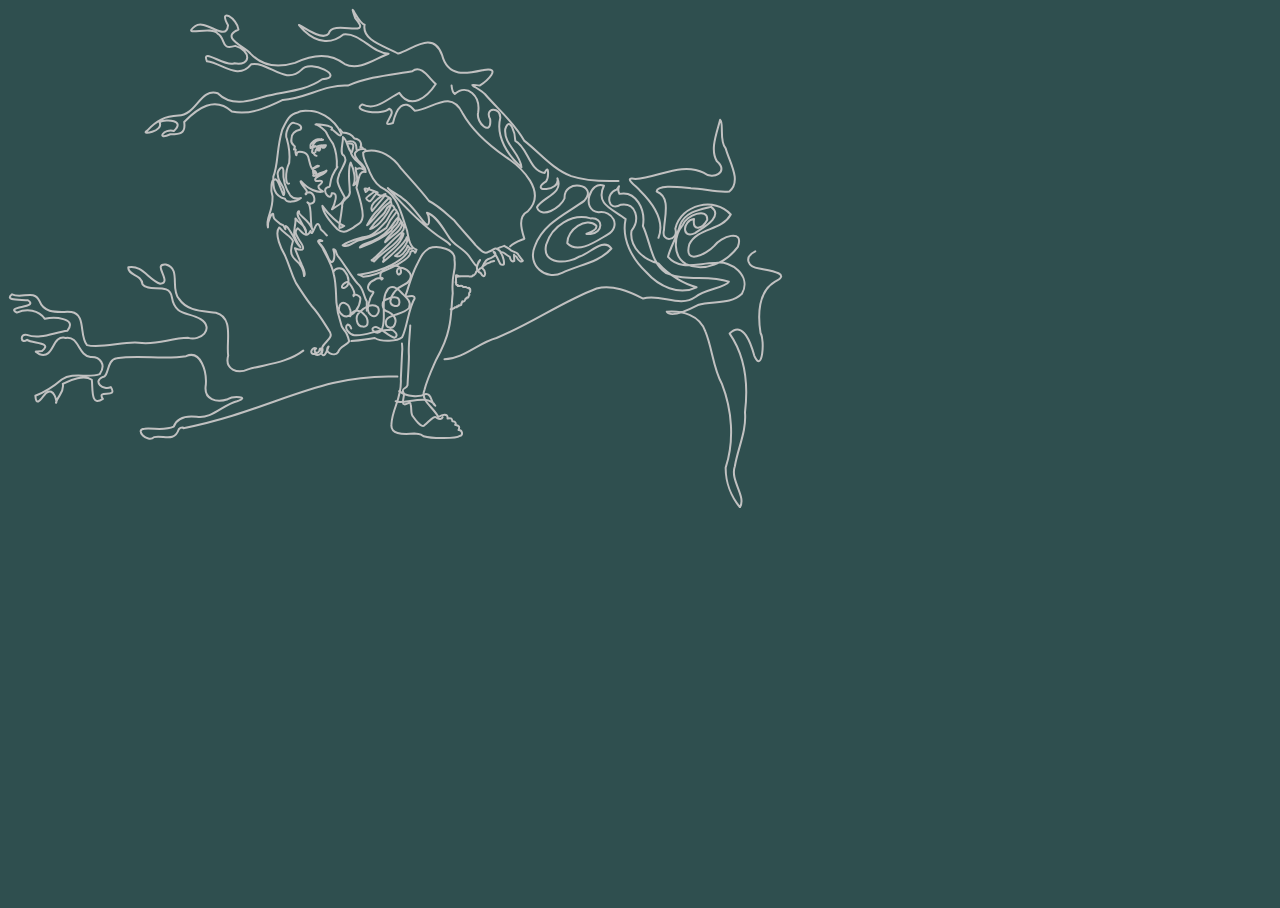
<file: vectorGames.html>
<!DOCTYPE html>
<html lang="en">
<head>
  <meta charset="UTF-8">
  <title>Kristen Tonga</title>
  <link rel="stylesheet" href="css/styles.css">
  <script src="js/libraries/jquery-1.11.1.min.js"></script>
  <script src="js/libraries/lazylinepainter-1.4.1.js"></script>
  <script src="js/libraries/raphael-2.1.2.min.js"></script>
  <script src="js/draw.js"></script>
</head>
<body>

  <div id="treeAndMeBW"></div>

  <div class="tree-show">

    <svg width="775" height="500">
      <image xlink:href="public/vectors/treeAndMeBW.svg" width="775" height="500" />
    </svg>

  </div>


</body>
</html>
</file>
<file: css/styles.css>
body, html {
  background-color: darkslategray;
  height: 100%;
}

.nav {
  background-color: black;
  position: fixed;
  width: 930px;
  height: 30px;
  padding: 15px;
  margin: 0 auto;
  z-index: 1000;
}

.nav-button {
  background-color: black;
  position: 0 auto;
  width: 24%;
  color: white;
  border: none;
}

.show-all {
  position: fixed;
  right:40px;
  top: 5px;
  margin:50px;
  z-index: 100;
}

.window-frame {
  background-color: white;
  width: 960px;
  margin: 0 auto;
  overflow: hidden;
}

.tree-frame {
  position: relative;
  height: 500px;
  right: 50px;
  zoom: .8;
}

.text {
  position: absolute;
  top: 140px;
 left: 170px;
  margin: 10px;
  width: 200px;
  z-index: 3;
  display:none;
}

.tree {
  position: absolute;
  top: 50px;
  right: -5px;
  width: 75%;
  z-index: 2;
}

.roots {
  position: absolute;
  top: 475px;
  right: 0px;
  width: 20%;
  z-index: 20;
}

.roots-blob {
  position: absolute;
  top: 635px;
  right: -23px;
  width: 15%;
  z-index: 20;
  display: none;
}

.dashed-lines {
  position: absolute;
  top: 50px;
  right: 70%;
  width: 30%;
  z-index: 1;
}

.grey-blob {
  position: absolute;
  width: 20%;
  zoom: .25;
  z-index: 0;
  top: -100px;
  left: 0px;
  display: none;
}

.leaves {
  position: absolute;
  width: 10%;
  top: 150px;
  right: 44%;
  display: none;
}

.leaves-after {
  position: absolute;
  width: 10%;
  top: 680px;
  right: 50%;
  z-index: 100;
}

.apple-cage {
  position: relative;
  z-index: 100;
}

.apple,.apple-blob {
  position: absolute;
  top: 120px;
  zoom: 1.3;
  right: 47%;
  z-index: 15;
}

.apple-blob {
  zoom: .6;
  top: 260px;
  display: none;
}

.apple-line {
  position: absolute;
  zoom: .5;
  top: 400px;
  right: 53%;
  z-index: 15;
  visibility: hidden;
}

.apple-after {
  position: relative;
  top: 280px;
  right: 50px;
  zoom: 1.5;
  z-index: 20;
}

.dotted-line {
  position: relative;
  top: 470px;
  width: 90%;
}

.portfolio-options {
  position: relative;
  height: 206px;
  float: left;
  width: 90%;
  z-index: 14;
}
.text-portfolio {
  position: relative;
  display: inline-block;
  top: -40px;
  left: 60px;
  height: 25px;
  z-index: 20;
  zoom: .7;
  margin-top: 20px;
  display: none;
}
.portfolio-blob {
  position: relative;
  top: -40px;
  width: 100%;
  display: inherit;
  display: none;
  opacity: .8;
}

.paper,.code {
  position: relative;
  float: left;
  width: 25%;
  padding: 25px;
  margin-left: 75px;
  z-index: 10;
  border-top-right-radius: 20px;
  border-top-left-radius: 20px;
  border-bottom-right-radius: 20px;
  display: none;
}

.paper {
  /*margin-top: 25px;*/
  top: -220px;
}

.code {
  top: -220px;
  margin-top: -15px;
  padding-bottom: -7px;
  border-bottom: 10px solid transparent;
}

/*.black-box {
  position: relative;
  background-color: black;
  height: 30px;
  width: 800px;
  top: -240px;
  z-index: -2;
  border-bottom-right-radius: 30px;
  display: none;
}*/

.portfolio {
  background-color: grey;
  position: relative;
  height: 250px;
  top: 165px;
  z-index: 0;
}

.print {
  position: relative;
  background-color: currentcolor;
  border-top: 50px solid black;
  border-bottom: 100px solid black;
  display: none;
}

.print ol {
  display: inline-block;
  position: relative;
  top: -180px;
  color: lightgrey;
  float: right;
}

.portrait {
  position: relative;
  float: left;
  top: -185px;
  margin: 15px;
  width: 250px;
  height: 250px;
  border-radius: 125px;
  overflow: hidden;
}

.open {
  border: 2px dotted black;
  border-bottom-style: solid;
}

.portrait img {
  width: 100%;
}

.instagram {
  float: right;
  height: 100px;
  width: 100px;
  margin-top: -15px;
  background-color: dimgrey;
  border-radius: 10px;
}

.instagram img {
  width: 100%;
}

.web {
  position: relative;
  background-color: black;
  color: white;
  border-top: 50px solid #669966;
  border-bottom: 50px solid black;
  display: none;
  z-index: 100;
}

.next-one {
  display: none;
  height: 100%;
}

.first-one {
  display: inherit;
  height: 100%;
}

.project {
  height: 90%;
  background-color: currentcolor;
/*  background-color: black;*/
  width: 700px;
  overflow: hidden;
  position: relative;
  top: -155px;
  border-radius: 10px;
}

.screenshot {
  position: relative;
  float: left;
  top: 0;
  margin: 5px;
  height: 90%;
}

.proj-stack {
  color: white;
  position: relative;
  top: 20px;
}

.next-button {
  float: right;
  position: relative;
  top: -200px;
  display: none;
}

.resume-frame {
  position: relative;
  display: inline-block;
  height: 500px;
  overflow: hidden;
  background-color: white;
  /*background-image: url(https://scontent-b-ord.xx.fbcdn.net/hphotos-prn2/t1.0-9/556527_10201656207262682_3025096_n.jpg);
  background-image: url(https://fbcdn-sphotos-e-a.akamaihd.net/hphotos-ak-frc3/t1.0-9/537007_10201656191622291_1833575693_n.jpg);*/
  /*background-image: url(https://scontent-b-ord.xx.fbcdn.net/hphotos-frc3/t1.0-9/1229993_10201656201342534_1049436629_n.jpg);*/
}

.coming-soon {
  position: relative;
  top: -150px;
  left: 430px;
}

.coming-soon a {
  color: yellow;
}

.frame-left {
  zoom: .7;
  left: 36px;
  top: 50px;
}

.para-image {
  width: 100% !important;
}

.namorada {
  position: relative;
  left: 25px;
  width: 300px;
}

.frame-right {
  position: relative;
  left: 20px;
}

.wave {
  position: relative;
  top: -100px;
  visibility: hidden;
}

.wave1 {
  visibility: hidden;
}

.wave2 {
  position: relative;
  top: -110px;
  left: 445px;
  visibility: hidden;
}
.wave3 {
  position: relative;
  left: 300px;
  visibility: hidden;
}
.fishes {
  position: relative;
  top: -300px;
  left: 250px;
}
.fish-line {
  position: relative;
  top: -750px;
  left: 6003px;
}
.resume {
  position: relative;
  top: -700px;
  left: 500px;
  height: 120px;
  z-index: 20;
}

.net {
  position: relative;
  top: -1000px;
  left: 60px;
}

.dashed-lines-reversed {
  position: relative;
  top: -1500px;
  left: 600px;
  opacity: .3;
}

.contact {
  background-color: black;
  color: white;
  height: 500px;
}

.information-block-a {
  height: 15em;
  background-color: #99CCCC;
  border-top-right-radius: 50px;
}

.information-block-b {
  background-color: transparent;
  height: 5em;
  margin: 0;
  padding: 30px;
  text-align: center;
}

.information-block {
  background-color: transparent;
  height: 3em;
  margin: 0;
  padding: 30px;
  text-align: center;
}
.information-block h3, h4 {
  /*font-family: "Savoye LET";*/
  font-size: 2em;
}

.image-banner {
  height: 10em;
  overflow: hidden;
  margin: 0;
  padding: 0;
}

img {
  position: relative;
}

.magic-text-c {
  position: relative;
  left: 80px;
}

.computer {
  width: 100%;
  margin-top: -200px;
}

.disclaimer {
  background-color: grey;
  position: fixed;
  top: 100px;
  right: 0px;
  padding: 3px;
  border-radius: 5px;
  z-index: 999;
  width: 250px;
}

.disclaimer button {
  margin: 5px;
  padding: 5px;
  padding-top: 1px;
  float: right;
}

.disclaimer-text {
  background-color: white;
  border-radius: 5px;
  width: 80%;
  padding: 5px;
}

.magic-icon {
  height: 75px;
  width: 150px;
  left: 0px;
  top: -20px;
  opacity: .3;
}

.magin-icon img {
  width: 100%;
}

.bowler {
  width: 100px;
  height: 50px;
  top: -10px;
}

.add-magic {
  float: right;
  font-family: "Savoye LET";
  margin: 0px;
  background-color: lightgoldenrodyellow;
  padding: 20px;
  border-top: 15px solid lightyellow;
  border-bottom-left-radius: 200px;

}

.add-magic h3 {
  zoom: .8;
}
.a-bit-left {
  position: relative;
  left: 150px;
  z-index: 100;
}

.wand {
  position: relative;
  top: -50px;
}
</file>
